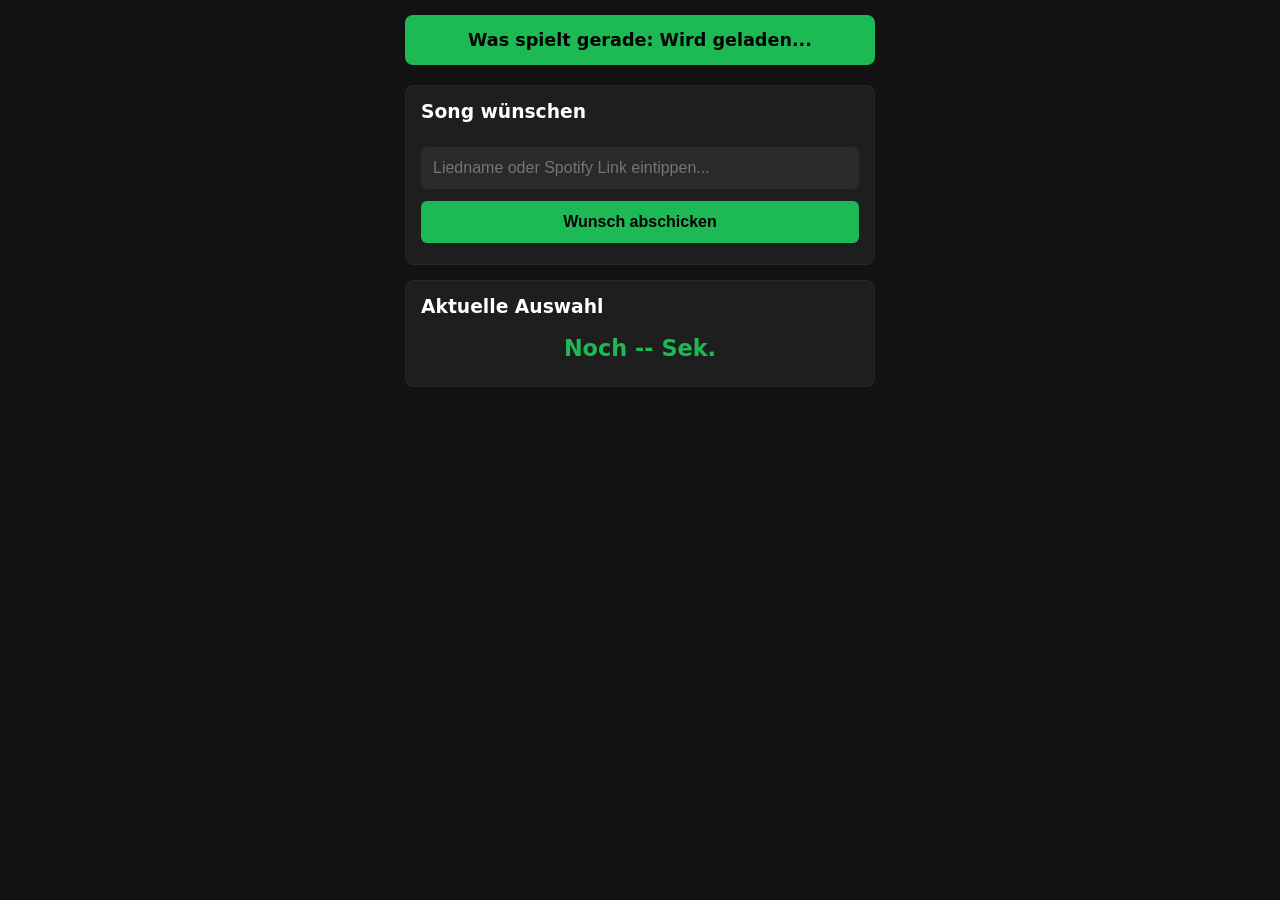
<file: index.html>
<!DOCTYPE html>
<html lang="de">
<head>
    <meta charset="UTF-8">
    <meta name="viewport" content="width=device-width, initial-scale=1.0">
    <title>Song Voting</title>
    <link rel="stylesheet" href="css/style.css">
    <script src="https://cdn.pubnub.com/sdk/javascript/pubnub.7.2.2.min.js"></script>
</head>
<body>
    <div id="banner">Was spielt gerade: <span id="genre-display">Wird geladen...</span></div>
    
    <div class="card">
        <h3 id="submit-title">Song wünschen</h3>
        <input type="text" id="song-input" placeholder="Liedname oder Spotify Link eintippen...">
        <button id="submit-btn" onclick="submitSong()">Wunsch abschicken</button>
    </div>

    <div class="card">
        <h3 id="list-title">Aktuelle Auswahl</h3>
        <div id="time-badge-container" class="time-badge">Noch <span id="time-display">--</span> Sek.</div>
        <ul id="voting-list"></ul>
    </div>

        <script src="js/config.js"></script>
    <script src="js/user.js"></script>
</body>
</html>
</file>
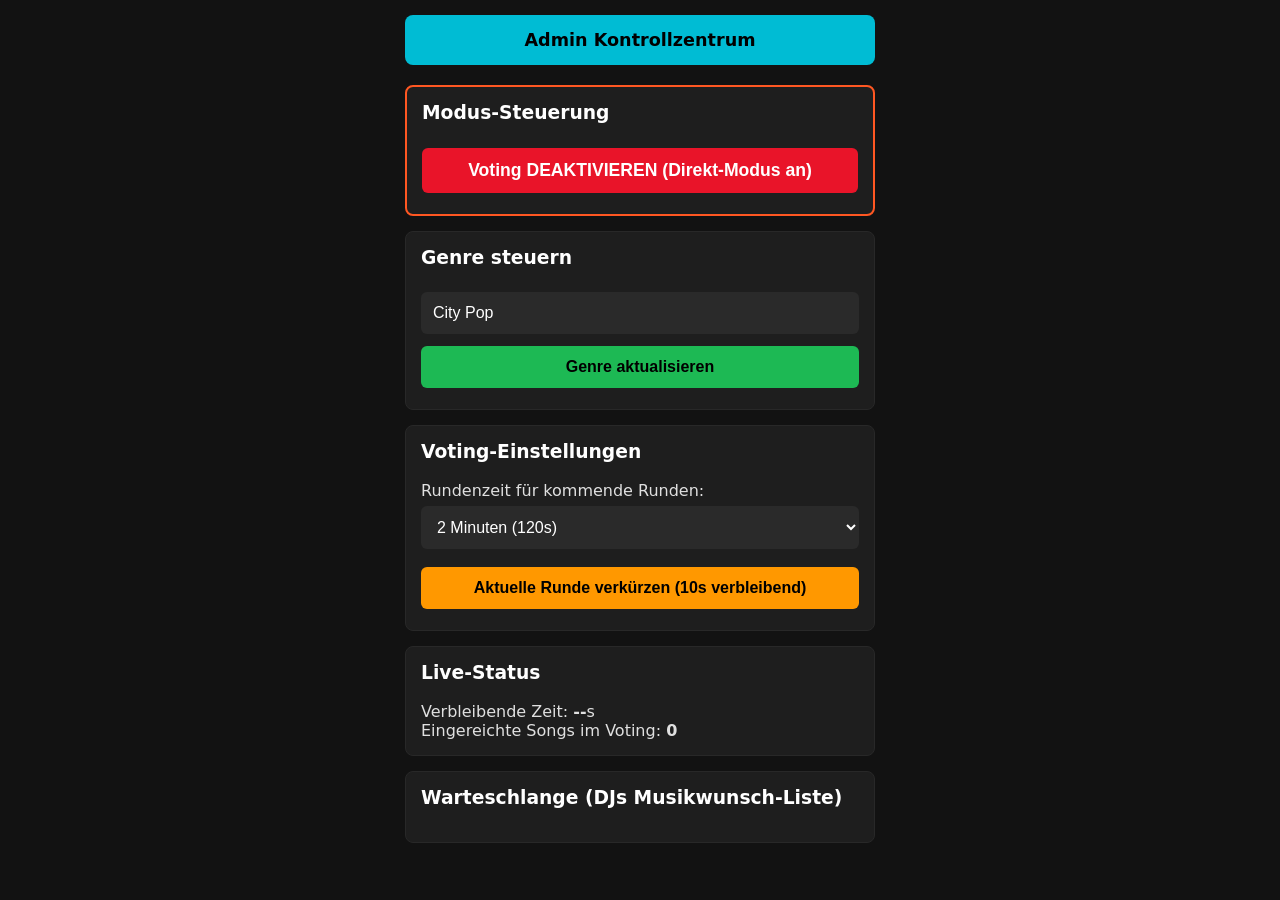
<file: admin.html>
<!DOCTYPE html>
<html lang="de ">
<head>
    <meta charset="UTF-8">
    <meta name="viewport" content="width=device-width, initial-scale=1.0">
    <title>Admin Dashboard</title>
    <link rel="stylesheet" href="css/style.css">
    <script src="https://cdn.pubnub.com/sdk/javascript/pubnub.7.2.2.min.js"></script>
</head>
<body>
    <div id="banner" style="background: #00bcd4;">Admin Kontrollzentrum</div>
    
    <div class="card" style="border: 2px solid #ff5722;">
        <h3>Modus-Steuerung</h3>
        <button id="toggle-voting-btn" onclick="toggleVoting()" style="background: #e91429; color: white; font-size: 1.1rem;">
            Voting DEAKTIVIEREN (Direkt-Modus an)
        </button>
    </div>

    <div class="card">
        <h3>Genre steuern</h3>
        <input type="text" id="genre-input" value="City Pop">
        <button onclick="updateGenre()">Genre aktualisieren</button>
    </div>

    <div id="voting-settings-card" class="card">
        <h3>Voting-Einstellungen</h3>
        <label for="duration-select">Rundenzeit für kommende Runden:</label>
        <select id="duration-select" onchange="updateDuration()">
            <option value="300">5 Minuten (300s)</option>
            <option value="120" selected>2 Minuten (120s)</option>
            <option value="60">1 Minute (60s)</option>
        </select>
        <button onclick="shortenTime()" style="background: #ff9800; color: #000; margin-top: 12px;">Aktuelle Runde verkürzen (10s verbleibend)</button>
    </div>

    <div class="card">
        <h3>Live-Status</h3>
        <div id="admin-status-text">Verbleibende Zeit: <strong id="admin-time">--</strong>s</div>
        <div id="admin-song-count-text">Eingereichte Songs im Voting: <strong id="admin-song-count">0</strong></div>
    </div>

    <div class="card">
        <h3>Warteschlange (DJs Musikwunsch-Liste)</h3>
        <ul id="queue-list"></ul>
    </div>

        <script src="js/config.js"></script>
    <script src="js/admin.js"></script>
</body>
</html>
</file>
<file: css/style.css>
/* css/style.css */
* { box-sizing: border-box; }
body {
    font-family: system-ui, -apple-system, sans-serif;
    background: #121212;
    color: #e0e0e0;
    max-width: 500px;
    margin: 0 auto;
    padding: 15px;
}
#banner {
    background: #1db954;
    color: #000;
    padding: 15px;
    text-align: center;
    border-radius: 8px;
    font-weight: bold;
    margin-bottom: 20px;
    font-size: 1.1em;
}
.card {
    background: #1e1e1e;
    padding: 15px;
    border-radius: 8px;
    margin-bottom: 15px;
    border: 1px solid #282828;
}
h3 { margin-top: 0; color: #fff; }
input, button, select {
    width: 100%;
    padding: 12px;
    margin: 6px 0;
    border-radius: 6px;
    border: none;
    font-size: 1rem;
}
input, select { background: #2a2a2a; color: #fff; }
button {
    background: #1db954;
    color: #000;
    font-weight: bold;
    cursor: pointer;
    transition: background 0.2s;
}
button:hover { background: #1aa34a; }
button:disabled { background: #444; color: #888; cursor: not-allowed; }
ul { list-style: none; padding: 0; margin: 0; }
li {
    background: #282828;
    margin: 8px 0;
    padding: 12px;
    border-radius: 6px;
}
.time-badge { font-size: 1.4rem; font-weight: bold; color: #1db954; text-align: center; margin: 10px 0; }
.delete-btn { background: #e91429; color: white; }
.delete-btn:hover { background: #c11022; }

/* Neue Klassen für die dynamische Vorschau */
.spotify-embed {
    width: 100%;
    margin-top: 5px;
    border-radius: 8px;
    border: none;
    display: block;
}
.song-name-display {
    font-size: 1.1rem;
    font-weight: bold;
    color: #fff;
    padding: 8px 0;
    word-break: break-word;
}
</file>
